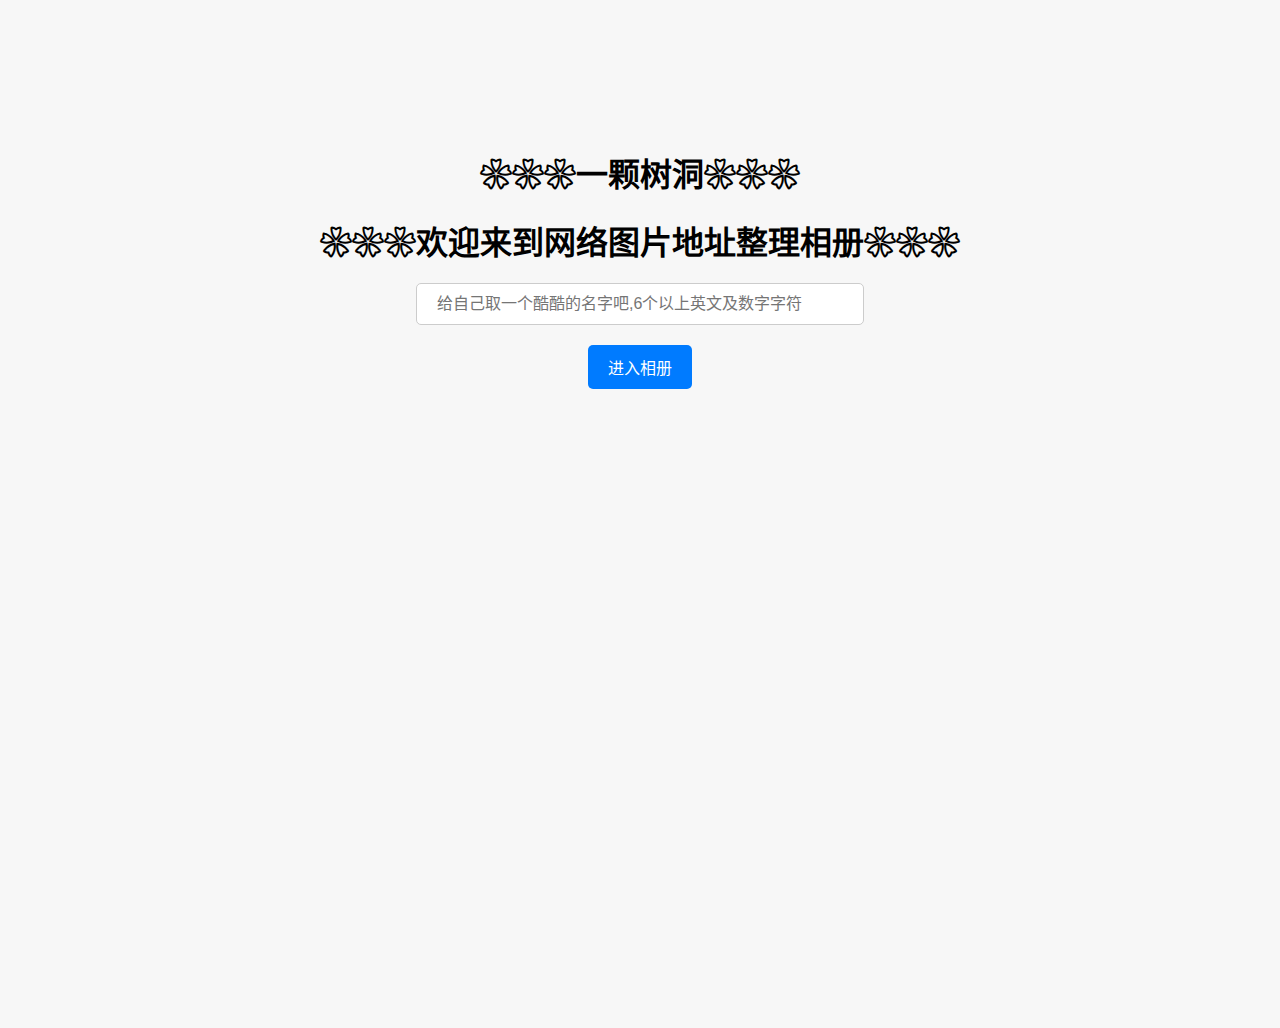
<file: index.html>
<!DOCTYPE html>
<html lang="zh-CN">
<head>
    <meta charset="UTF-8">
    <meta name="viewport" content="width=device-width, initial-scale=1.0">
    <title>网络图片收集图床</title>
    <style>
        body {
        font-family: Arial, sans-serif;
        margin: 0;
        padding: 0;
        height: 100vh;
        display: flex;
        flex-direction: column;
        justify-content: flex-start; /* 修改为flex-start */
        align-items: center;
        background-color: #f7f7f7;
        padding-top: 10%; /* 添加顶部的padding */
    }
        h1 {
            text-align: center;
            margin-bottom: 20px;
        }
        form {
            display: flex;
            flex-direction: column;
            align-items: center;
        }
        input[type="text"] {
            margin-bottom: 20px;
            padding: 20px;
            border: 1px solid #ccc;
            border-radius: 5px;
            width: 70%;
            max-width: 500px;
            box-sizing: border-box;
            font-size: 16px;
            height: 40px;
        }
        input[type="submit"] {
            padding: 10px 20px;
            border: none;
            border-radius: 5px;
            background-color: #007bff;
            color: white;
            cursor: pointer;
            font-size: 16px;
        }
        input[type="submit"]:hover {
            background-color: #0056b3;
        }
        @media (max-width: 768px) {
            body {
                padding: 10px;
            }
            input[type="text"] {
                width: 100%;
            }
        }    </style>
</head>
<body>
    <div>
        <h1>❀❀❀一颗树洞❀❀❀</h1>
        <h1>❀❀❀欢迎来到网络图片地址整理相册❀❀❀</h1>
        <form id="welcomeForm">
            <input type="text" id="username" pattern="[a-zA-Z0-9]{6,}" required placeholder="给自己取一个酷酷的名字吧,6个以上英文及数字字符">
            <input type="submit" value="进入相册">
        </form>
    </div>
     <script>
        document.getElementById('welcomeForm').onsubmit = function(event) {
            event.preventDefault();
            const username = document.getElementById('username').value;
            window.location.href = `/album.html?username=${username}`;
        };
     </script>
   <!-- 在这里嵌入iframe -->
    <iframe src="https://webpho.pages.dev/listwall.html" style="width:80%; height:100vh; border:none;"></iframe>
    </body>
</html>
</file>
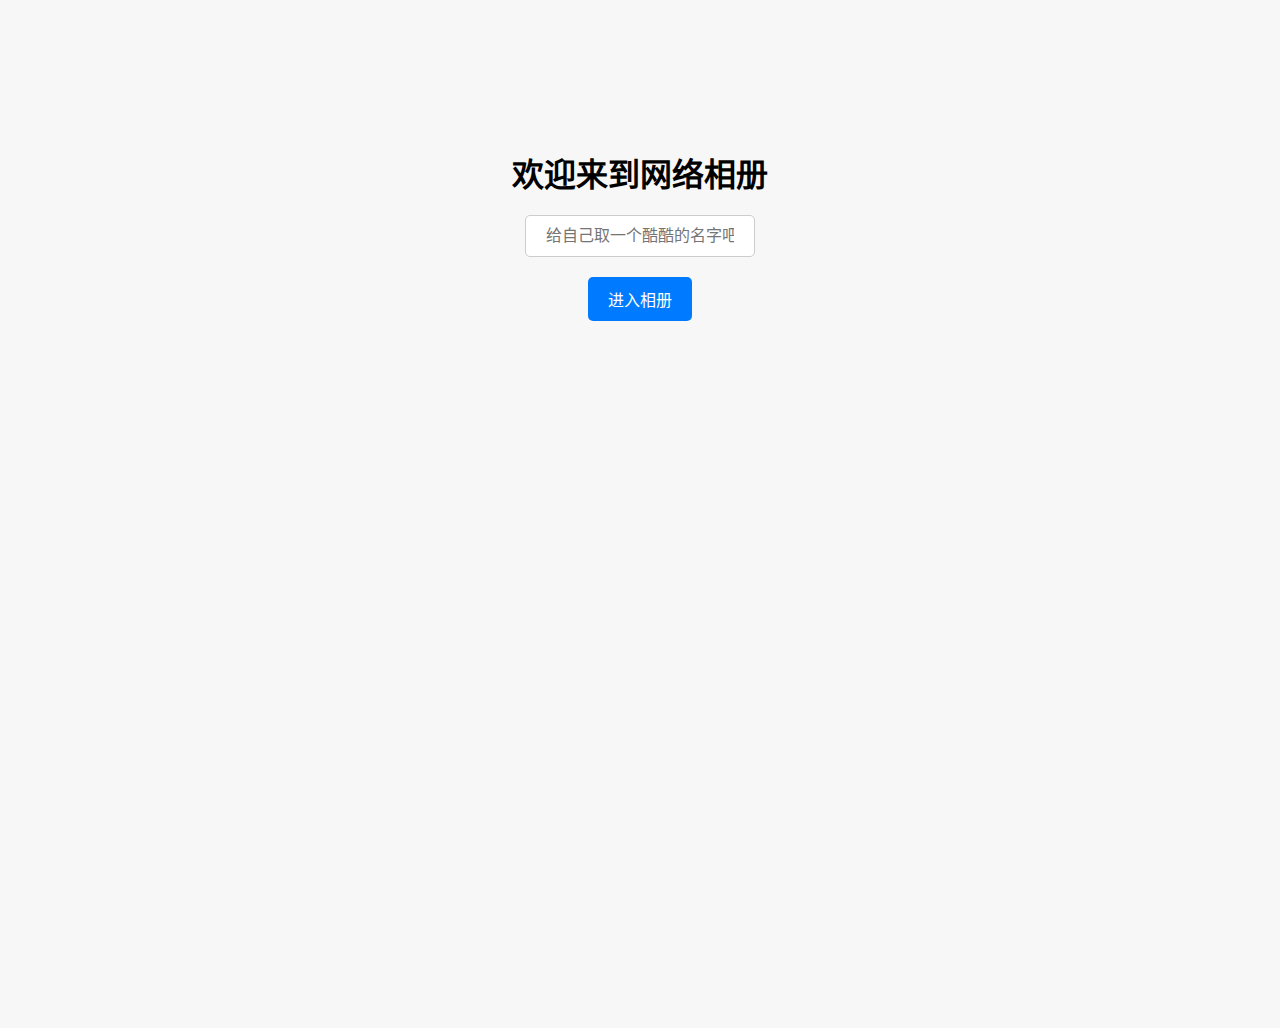
<file: index9.html>
<!DOCTYPE html>
<html lang="zh-CN">
<head>
    <meta charset="UTF-8">
    <meta name="viewport" content="width=device-width, initial-scale=1.0">
    <title>网络图片收集图床</title>
    <style>
        body {
        font-family: Arial, sans-serif;
        margin: 0;
        padding: 0;
        height: 100vh;
        display: flex;
        flex-direction: column;
        justify-content: flex-start; /* 修改为flex-start */
        align-items: center;
        background-color: #f7f7f7;
        padding-top: 10%; /* 添加顶部的padding */
    }
        h1 {
            text-align: center;
            margin-bottom: 20px;
        }
        form {
            display: flex;
            flex-direction: column;
            align-items: center;
        }
        input[type="text"] {
            margin-bottom: 20px;
            padding: 20px;
            border: 1px solid #ccc;
            border-radius: 5px;
            width: 90%;
            max-width: 800px;
            box-sizing: border-box;
            font-size: 16px;
            height: 40px;
        }
        input[type="submit"] {
            padding: 10px 20px;
            border: none;
            border-radius: 5px;
            background-color: #007bff;
            color: white;
            cursor: pointer;
            font-size: 16px;
        }
        input[type="submit"]:hover {
            background-color: #0056b3;
        }
        @media (max-width: 768px) {
            body {
                padding: 10px;
            }
            input[type="text"] {
                width: 100%;
            }
        }
        /* 瀑布流照片墙样式 */
        .photo-wall {
            width: 100%;
            display: flex;
            flex-wrap: wrap;
            justify-content: space-around;
            margin-top: 20px;
        }
        .photo-wall img {
            width: 100px;
            height: 100px;
            margin: 5px;
            border-radius: 5px;
            object-fit: cover;
        }
    </style>
</head>
<body>
    <div>
        <h1>欢迎来到网络相册</h1>
        <form id="welcomeForm">
            <input type="text" id="username" pattern="[a-zA-Z0-9]{6,}" required placeholder="给自己取一个酷酷的名字吧,6个以上英文字符">
            <input type="submit" value="进入相册">
        </form>
    </div>
    <!-- 瀑布流照片墙容器 -->
    <div class="photo-wall"></div>
    <script src="https://apps.bdimg.com/libs/jquery/2.1.4/jquery.min.js"></script>
    <script>
        document.getElementById('welcomeForm').onsubmit = function(event) {
            event.preventDefault();
            const username = document.getElementById('username').value;
            window.location.href = `/postalb.html?username=${username}`;
        };

        // 页面加载完成后，请求图片URLs并生成瀑布流照片墙
        $(document).ready(function() {
            $.ajax({
                url: "./list-free?m=10&n=9",
                dataType: "json",
                success: function(data) {
                    var photoWall = $('.photo-wall');
                    $.each(data, function(index, url) {
                        photoWall.append('<img src="' + url + '" alt="Photo">');
                    });
                },
                error: function(jqXHR, textStatus, errorThrown) {
                    console.error('Error fetching photos:', textStatus, errorThrown);
                }
            });
        });
    </script>
</body>
</html>
</file>
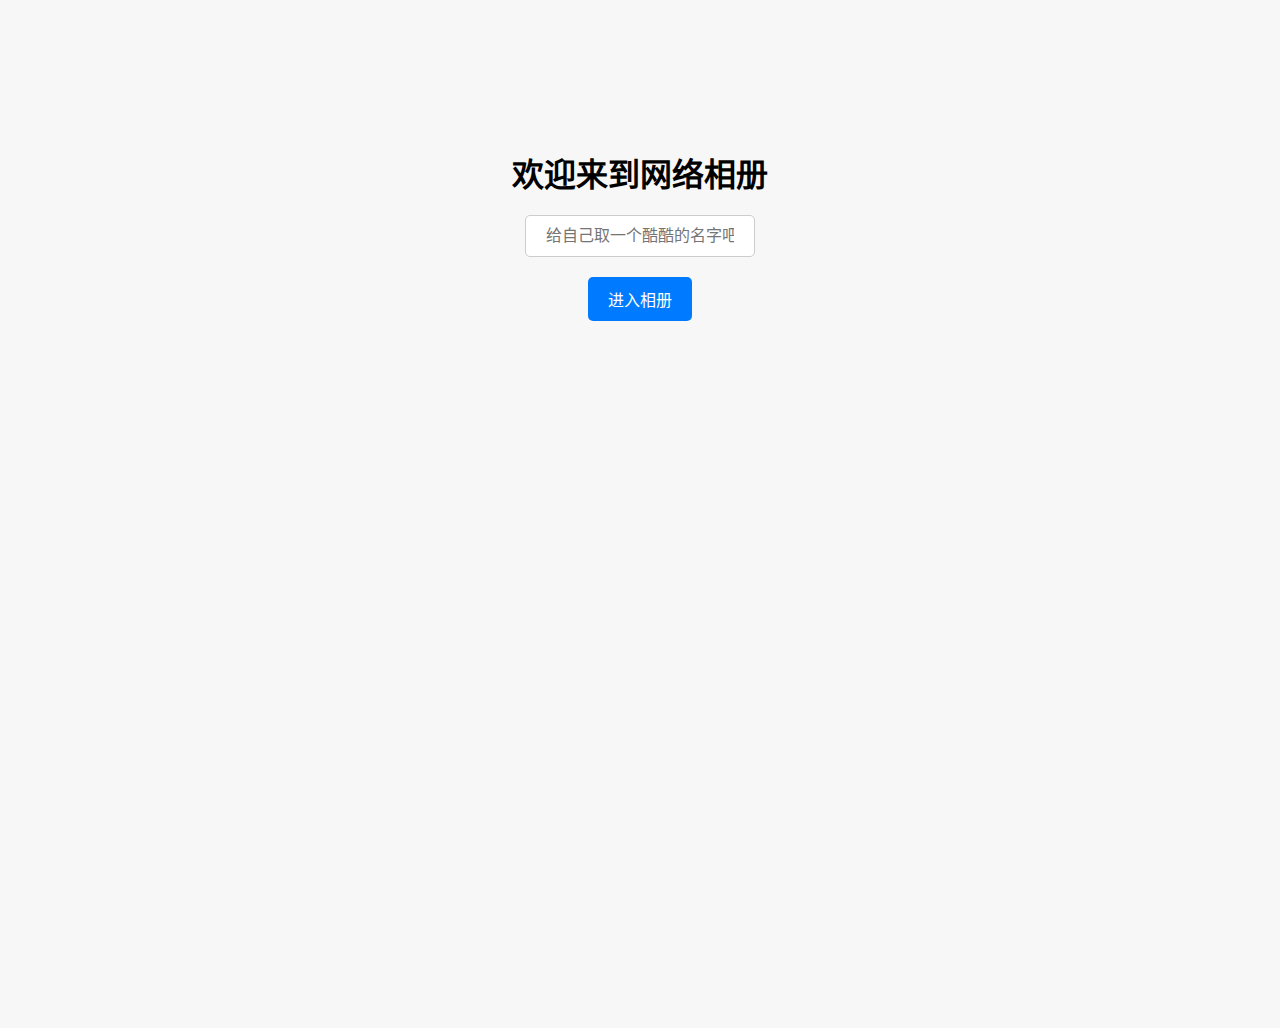
<file: indexdb.html>
<!DOCTYPE html>
<html lang="zh-CN">
<head>
    <meta charset="UTF-8">
    <meta name="viewport" content="width=device-width, initial-scale=1.0">
    <title>网络图片收集图床</title>
    <style>
        body {
        font-family: Arial, sans-serif;
        margin: 0;
        padding: 0;
        height: 100vh;
        display: flex;
        flex-direction: column;
        justify-content: flex-start; /* 修改为flex-start */
        align-items: center;
        background-color: #f7f7f7;
        padding-top: 10%; /* 添加顶部的padding */
    }
        h1 {
            text-align: center;
            margin-bottom: 20px;
        }
        form {
            display: flex;
            flex-direction: column;
            align-items: center;
        }
        input[type="text"] {
            margin-bottom: 20px;
            padding: 20px;
            border: 1px solid #ccc;
            border-radius: 5px;
            width: 90%;
            max-width: 800px;
            box-sizing: border-box;
            font-size: 16px;
            height: 40px;
        }
        input[type="submit"] {
            padding: 10px 20px;
            border: none;
            border-radius: 5px;
            background-color: #007bff;
            color: white;
            cursor: pointer;
            font-size: 16px;
        }
        input[type="submit"]:hover {
            background-color: #0056b3;
        }
        @media (max-width: 768px) {
            body {
                padding: 10px;
            }
            input[type="text"] {
                width: 100%;
            }
        }
        /* 瀑布流照片墙样式 */
        .photo-wall {
            width: 100%;
            display: flex;
            flex-wrap: wrap;
            justify-content: space-around;
            margin-top: 20px;
        }
        .photo-wall img {
            width: 100px;
            height: 100px;
            margin: 5px;
            border-radius: 5px;
            object-fit: cover;
        }
    </style>
</head>
<body>
    <div>
        <h1>欢迎来到网络相册</h1>
        <form id="welcomeForm">
            <input type="text" id="username" pattern="[a-zA-Z0-9]{6,}" required placeholder="给自己取一个酷酷的名字吧,6个以上英文字符">
            <input type="submit" value="进入相册">
        </form>
    </div>
    <!-- 瀑布流照片墙容器 -->
    <div class="photo-wall"></div>
    <script src="https://apps.bdimg.com/libs/jquery/2.1.4/jquery.min.js"></script>
    <script>
        document.getElementById('welcomeForm').onsubmit = function(event) {
            event.preventDefault();
            const username = document.getElementById('username').value;
            window.location.href = `/postalb.html?username=${username}`;
        };

        // 页面加载完成后，请求图片URLs并生成照片墙
        $(document).ready(function() {
            $.ajax({
                url: "./db/listdb-free?m=10&n=9",
                dataType: "json",
                success: function(data) {
                    var photoWall = $('.photo-wall');
                    $.each(data, function(index, url) {
                        photoWall.append('<img src="' + url + '" alt="Photo">');
                    });
                },
                error: function(jqXHR, textStatus, errorThrown) {
                    console.error('Error fetching photos:', textStatus, errorThrown);
                }
            });
        });
    </script>
</body>
</html>
</file>
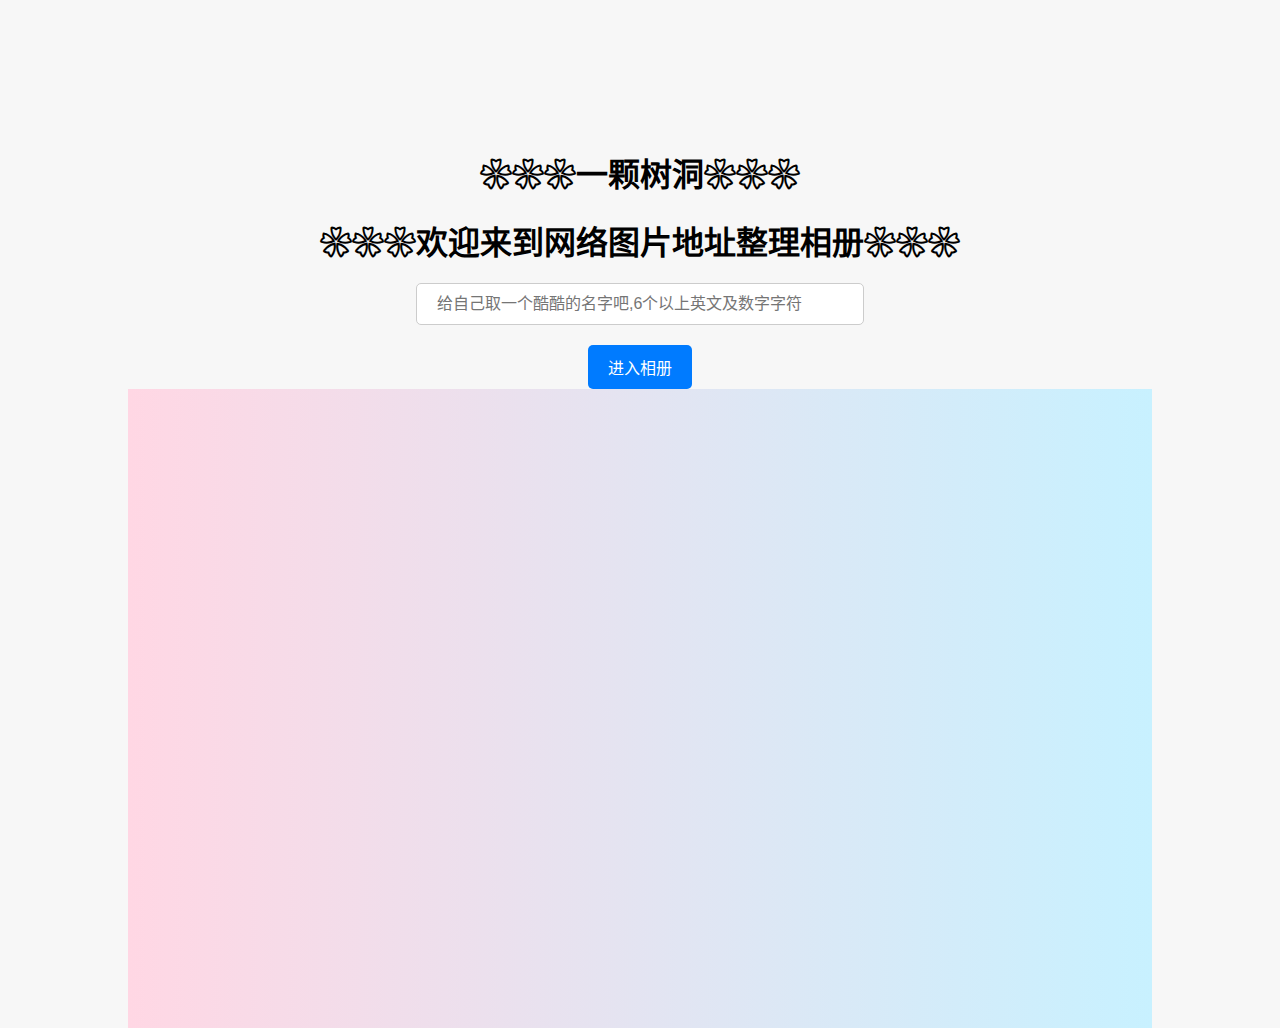
<file: indexkv.html>
<!DOCTYPE html>
<html lang="zh-CN">
<head>
    <meta charset="UTF-8">
    <meta name="viewport" content="width=device-width, initial-scale=1.0">
    <title>网络图片收集图床</title>
    <style>
        body {
        font-family: Arial, sans-serif;
        margin: 0;
        padding: 0;
        height: 100vh;
        display: flex;
        flex-direction: column;
        justify-content: flex-start; /* 修改为flex-start */
        align-items: center;
        background-color: #f7f7f7;
        padding-top: 10%; /* 添加顶部的padding */
    }
        h1 {
            text-align: center;
            margin-bottom: 20px;
        }
        form {
            display: flex;
            flex-direction: column;
            align-items: center;
        }
        input[type="text"] {
            margin-bottom: 20px;
            padding: 20px;
            border: 1px solid #ccc;
            border-radius: 5px;
            width: 70%;
            max-width: 500px;
            box-sizing: border-box;
            font-size: 16px;
            height: 40px;
        }
        input[type="submit"] {
            padding: 10px 20px;
            border: none;
            border-radius: 5px;
            background-color: #007bff;
            color: white;
            cursor: pointer;
            font-size: 16px;
        }
        input[type="submit"]:hover {
            background-color: #0056b3;
        }
        @media (max-width: 768px) {
            body {
                padding: 10px;
            }
            input[type="text"] {
                width: 100%;
            }
        }    </style>
</head>
<body>
    <div>
        <h1>❀❀❀一颗树洞❀❀❀</h1>
        <h1>❀❀❀欢迎来到网络图片地址整理相册❀❀❀</h1>
        <form id="welcomeForm">
            <input type="text" id="username" pattern="[a-zA-Z0-9]{6,}" required placeholder="给自己取一个酷酷的名字吧,6个以上英文及数字字符">
            <input type="submit" value="进入相册">
        </form>
    </div>
     <script>
        document.getElementById('welcomeForm').onsubmit = function(event) {
            event.preventDefault();
            const username = document.getElementById('username').value;
            window.location.href = `/album.html?username=${username}`;
        };
     </script>
   <!-- 在这里嵌入iframe -->
    <iframe src="./listwall.html" style="width:80%; height:100vh; border:none;"></iframe>
    </body>
</html>
</file>
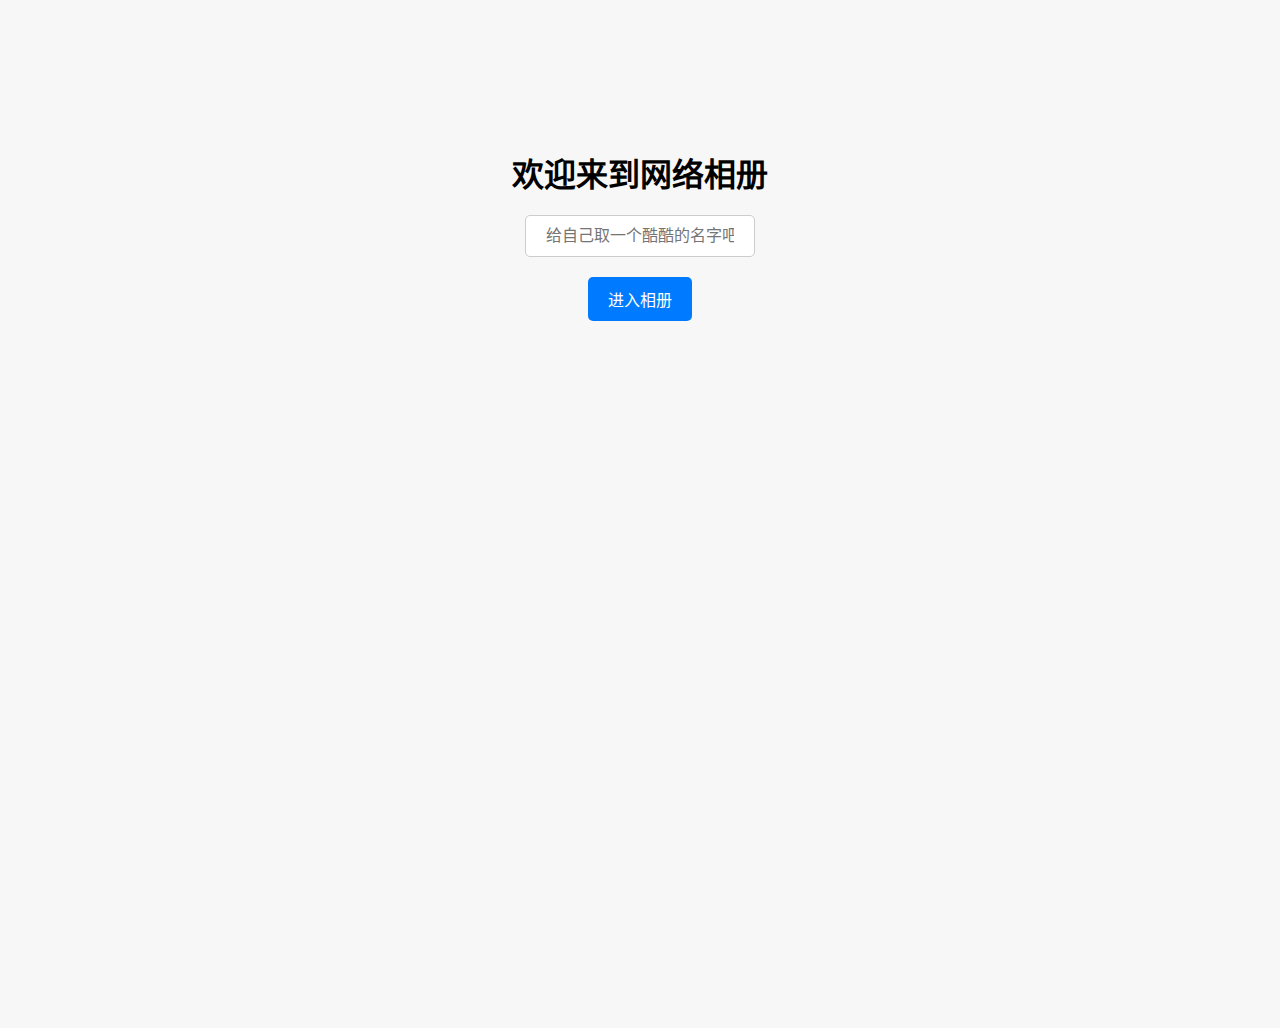
<file: indexlist.html>
<!DOCTYPE html>
<html lang="zh-CN">
<head>
    <meta charset="UTF-8">
    <meta name="viewport" content="width=device-width, initial-scale=1.0">
    <title>网络图片收集图床</title>
    <style>
        body {
        font-family: Arial, sans-serif;
        margin: 0;
        padding: 0;
        height: 100vh;
        display: flex;
        flex-direction: column;
        justify-content: flex-start; /* 修改为flex-start */
        align-items: center;
        background-color: #f7f7f7;
        padding-top: 10%; /* 添加顶部的padding */
    }
        h1 {
            text-align: center;
            margin-bottom: 20px;
        }
        form {
            display: flex;
            flex-direction: column;
            align-items: center;
        }
        input[type="text"] {
            margin-bottom: 20px;
            padding: 20px;
            border: 1px solid #ccc;
            border-radius: 5px;
            width: 90%;
            max-width: 800px;
            box-sizing: border-box;
            font-size: 16px;
            height: 40px;
        }
        input[type="submit"] {
            padding: 10px 20px;
            border: none;
            border-radius: 5px;
            background-color: #007bff;
            color: white;
            cursor: pointer;
            font-size: 16px;
        }
        input[type="submit"]:hover {
            background-color: #0056b3;
        }
        @media (max-width: 768px) {
            body {
                padding: 10px;
            }
            input[type="text"] {
                width: 100%;
            }
        }    </style>
</head>
<body>
    <div>
        <h1>欢迎来到网络相册</h1>
        <form id="welcomeForm">
            <input type="text" id="username" pattern="[a-zA-Z0-9]{6,}" required placeholder="给自己取一个酷酷的名字吧,6个以上英文字符">
            <input type="submit" value="进入相册">
        </form>
    </div>
   <!-- 在这里嵌入iframe -->
    <iframe src="https://webpho.pages.dev/listwall.html" style="width:60%; height:100vh; border:none;"></iframe>
    </body>
</html>
</file>
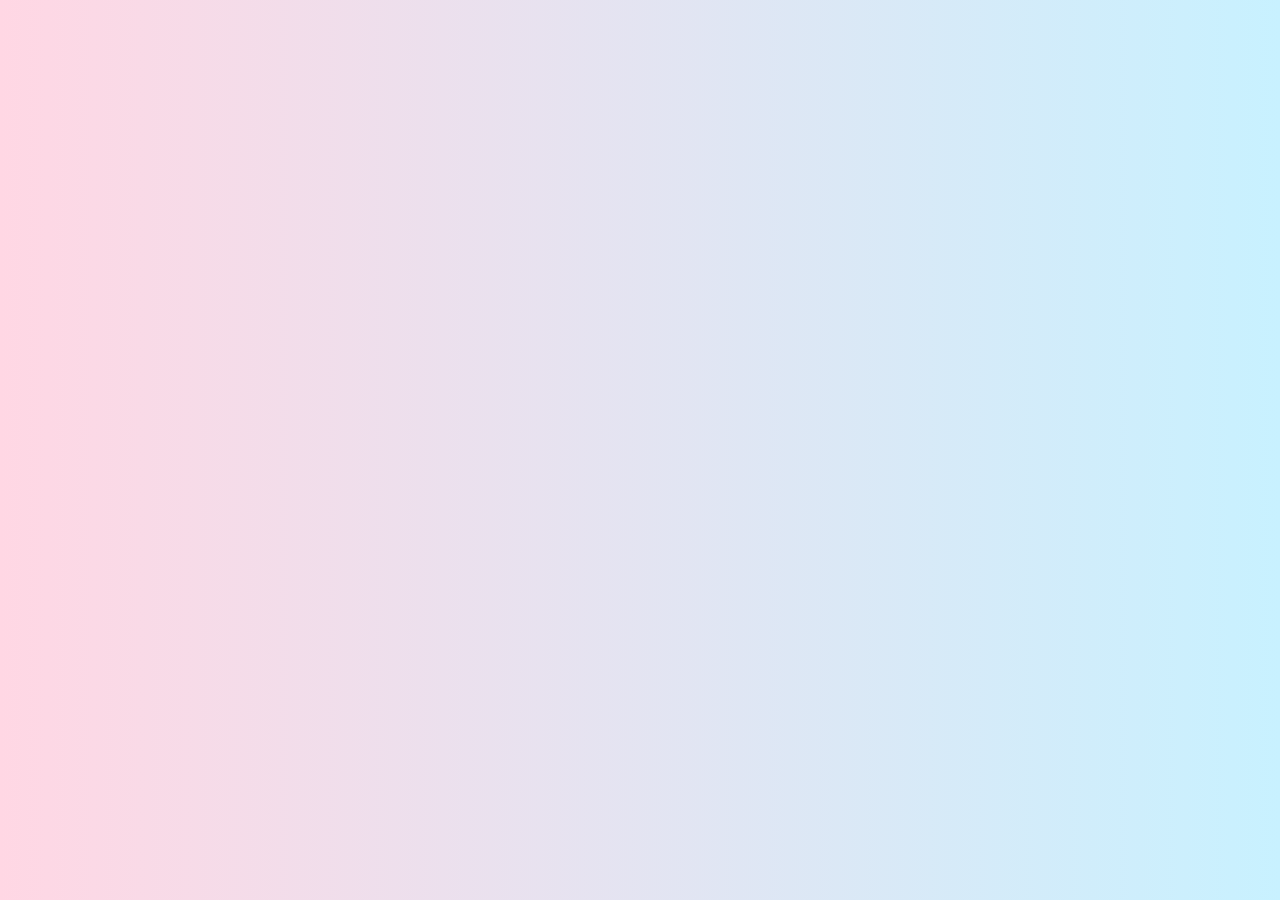
<file: listdbwall.html>
<!DOCTYPE html>
<html lang="en">
<head>
  <meta charset="UTF-8">
  <meta name="viewport" content="width=device-width, initial-scale=1.0">
  <title>照片墙</title>
<style>
  body{
    background: linear-gradient(90deg, #ffd7e4 0%, #c8f1ff 100%);
  }
  ::-webkit-scrollbar {
	width: 8px;
	height: 8px;
}

 ::-webkit-scrollbar-corner {
	background-color: transparent;
}

 ::-webkit-scrollbar-thumb {
	background-color: #49b1f5;
	background-image: -webkit-linear-gradient(45deg, hsla(0, 0%, 100%, .4) 25%, transparent 0, transparent 50%, hsla(0, 0%, 100%, .4) 0, hsla(0, 0%, 100%, .4) 75%, transparent 0, transparent);
	border-radius: 2em;
}

 ::-webkit-scrollbar-track {
	background-color: rgba(73, 177, 245, .2);
	border-radius: 2em;
}
  .box {
      position: relative;
  }
  img {
      width: 200px;
      height: auto;
      padding: 5px;
	  margin-left: 1.25%;
      border-radius: 20px;
  }
  #bigimg {
	display: none;
	position: fixed;
	top: 0;
	left: 0;
	width: 100%;
	height: 100%;
	background-color: rgba(0, 0, 0, 0.5);
}
#bigimg img {
	position: absolute;
	width: 90%;
	height: 100%;
	top: 50%;
	left: 50%;
	object-fit: contain;
	transform: translate(-50%, -50%);
}
</style>
</head>
<body>
  <div class="box">
  </div>
  <!-- 放大遮罩层 -->
    <div id="bigimg" onclick="closeBigImg();"></div>
<script src="https://apps.bdimg.com/libs/jquery/2.1.4/jquery.min.js"></script>
<script>
var imgList;
    $.ajax({
      url: "./db/listdb-free?m=999&n=19",
      async: false,
      dataType: "json",
      success: function(data) {
 	imgList = data; // 将请求的数据赋值给局部变量
     }
    });
	      
        var targetElement = document.querySelector('.box');
        let str = '';
        for (let i = 0; i < imgList.length; i++) {
          str += '<img onclick="showBigImg(this)" data-original="' + imgList[i] + '" src="' + imgList[i] + '">';
        }
        targetElement.innerHTML = str;
      //  waterfallHandler(); // 调用瀑布流处理函数

</script>
</body>
<script>
  window.onload = $(function () {
      // 获取图片的宽度(200px)
      let imgWidth = $('img').outerWidth(); // 200
      //console.log(imgWidth)
      waterfallHandler();

      // 瀑布流处理
      function waterfallHandler() {
          // 获取图片的列数
          let column = parseInt($(window).width() / imgWidth);
          //console.log(column)
          // 高度数组
          let heightArr = [];
          for(let i=0; i<column; i++) {
              heightArr[i] = 0;
          }
          $.each($('img'), function (index, item) {
              // 当前元素的高度
              let itemHeight = $(item).outerHeight();
              // 高度数组最小的高度
              let minHeight = Math.min(...heightArr);
              // 高度数组最小的高度的索引
              let minIndex = heightArr.indexOf(minHeight);
              $(item).css({
                  position: 'absolute',
                  top: minHeight + 'px',
                  left: minIndex * imgWidth + 'px'
              });

              heightArr[minIndex] += itemHeight;
          });
      }

      // 窗口大小改变
      $(window).resize(function () {
          waterfallHandler();
      });
  });
  function showBigImg(img) {
	var bigImg = document.getElementById('bigimg');
	var imgUrl = img.getAttribute('data-original');
	bigImg.innerHTML = '<img src="' + imgUrl + '">';
	bigImg.style.display = 'block';
	// 获取屏幕的宽度和高度
	//var screenWidth = window.innerWidth || document.documentElement.clientWidth || document.body.clientWidth;
	//var screenHeight = window.innerHeight || document.documentElement.clientHeight || document.body.clientHeight;
	//bigImg.style.maxWidth = screenWidth * 0.9 + 'px';
	//bigImg.style.maxHeight = screenHeight * 0.9 + 'px';
}

function closeBigImg() {
	var bigImg = document.getElementById('bigimg');
	bigImg.style.display = 'none';
	bigImg.innerHTML = '';
}
</script>
</html>
</file>
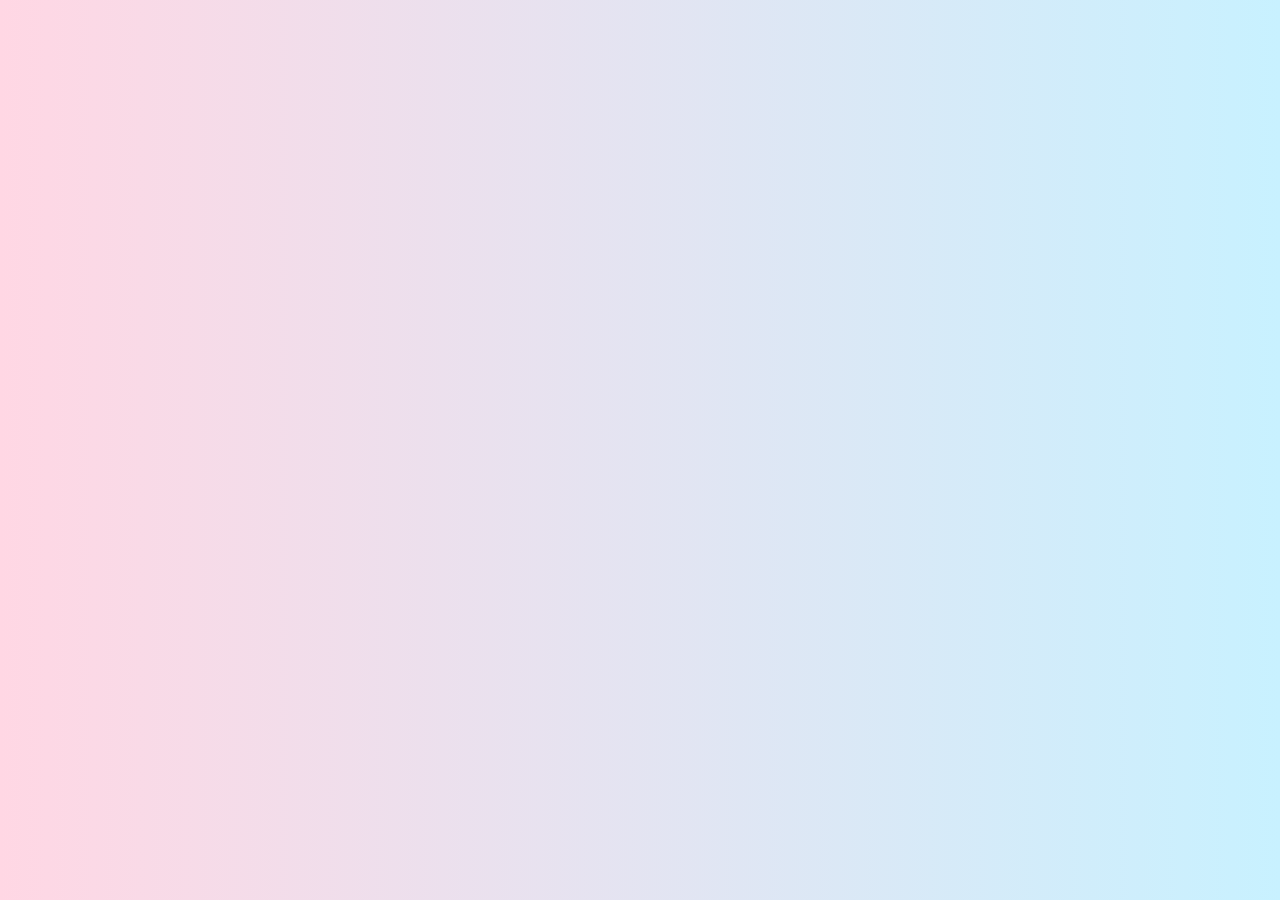
<file: listwall.html>
<!DOCTYPE html>
<html lang="en">
<head>
  <meta charset="UTF-8">
  <meta name="viewport" content="width=device-width, initial-scale=1.0">
  <title>照片墙</title>
<style>
  body{
    background: linear-gradient(90deg, #ffd7e4 0%, #c8f1ff 100%);
  }
  ::-webkit-scrollbar {
	width: 8px;
	height: 8px;
}

 ::-webkit-scrollbar-corner {
	background-color: transparent;
}

 ::-webkit-scrollbar-thumb {
	background-color: #49b1f5;
	background-image: -webkit-linear-gradient(45deg, hsla(0, 0%, 100%, .4) 25%, transparent 0, transparent 50%, hsla(0, 0%, 100%, .4) 0, hsla(0, 0%, 100%, .4) 75%, transparent 0, transparent);
	border-radius: 2em;
}

 ::-webkit-scrollbar-track {
	background-color: rgba(73, 177, 245, .2);
	border-radius: 2em;
}
  .box {
      position: relative;
  }
  img {
      width: 200px;
      height: auto;
      padding: 5px;
	  margin-left: 1.25%;
      border-radius: 20px;
  }
  #bigimg {
	display: none;
	position: fixed;
	top: 0;
	left: 0;
	width: 100%;
	height: 100%;
	background-color: rgba(0, 0, 0, 0.5);
}
#bigimg img {
	position: absolute;
	width: 90%;
	height: 100%;
	top: 50%;
	left: 50%;
	object-fit: contain;
	transform: translate(-50%, -50%);
}
</style>
</head>
<body>
  <div class="box">
  </div>
  <!-- 放大遮罩层 -->
    <div id="bigimg" onclick="closeBigImg();"></div>
<script src="https://apps.bdimg.com/libs/jquery/2.1.4/jquery.min.js"></script>
<script>
var imgList;
    $.ajax({
      url: "./list-free?m=999&n=19",
      async: false,
      dataType: "json",
      success: function(data) {
 	imgList = data; // 将请求的数据赋值给局部变量
     }
    });
	      
        var targetElement = document.querySelector('.box');
        let str = '';
        for (let i = 0; i < imgList.length; i++) {
          str += '<img onclick="showBigImg(this)" data-original="' + imgList[i] + '" src="' + imgList[i] + '">';
        }
        targetElement.innerHTML = str;
      //  waterfallHandler(); // 调用瀑布流处理函数

</script>
</body>
<script>
  window.onload = $(function () {
      // 获取图片的宽度(200px)
      let imgWidth = $('img').outerWidth(); // 200
      //console.log(imgWidth)
      waterfallHandler();

      // 瀑布流处理
      function waterfallHandler() {
          // 获取图片的列数
          let column = parseInt($(window).width() / imgWidth);
          //console.log(column)
          // 高度数组
          let heightArr = [];
          for(let i=0; i<column; i++) {
              heightArr[i] = 0;
          }
          $.each($('img'), function (index, item) {
              // 当前元素的高度
              let itemHeight = $(item).outerHeight();
              // 高度数组最小的高度
              let minHeight = Math.min(...heightArr);
              // 高度数组最小的高度的索引
              let minIndex = heightArr.indexOf(minHeight);
              $(item).css({
                  position: 'absolute',
                  top: minHeight + 'px',
                  left: minIndex * imgWidth + 'px'
              });

              heightArr[minIndex] += itemHeight;
          });
      }

      // 窗口大小改变
      $(window).resize(function () {
          waterfallHandler();
      });
  });
  function showBigImg(img) {
	var bigImg = document.getElementById('bigimg');
	var imgUrl = img.getAttribute('data-original');
	bigImg.innerHTML = '<img src="' + imgUrl + '">';
	bigImg.style.display = 'block';
	// 获取屏幕的宽度和高度
	//var screenWidth = window.innerWidth || document.documentElement.clientWidth || document.body.clientWidth;
	//var screenHeight = window.innerHeight || document.documentElement.clientHeight || document.body.clientHeight;
	//bigImg.style.maxWidth = screenWidth * 0.9 + 'px';
	//bigImg.style.maxHeight = screenHeight * 0.9 + 'px';
}

function closeBigImg() {
	var bigImg = document.getElementById('bigimg');
	bigImg.style.display = 'none';
	bigImg.innerHTML = '';
}
</script>
</html>
</file>
